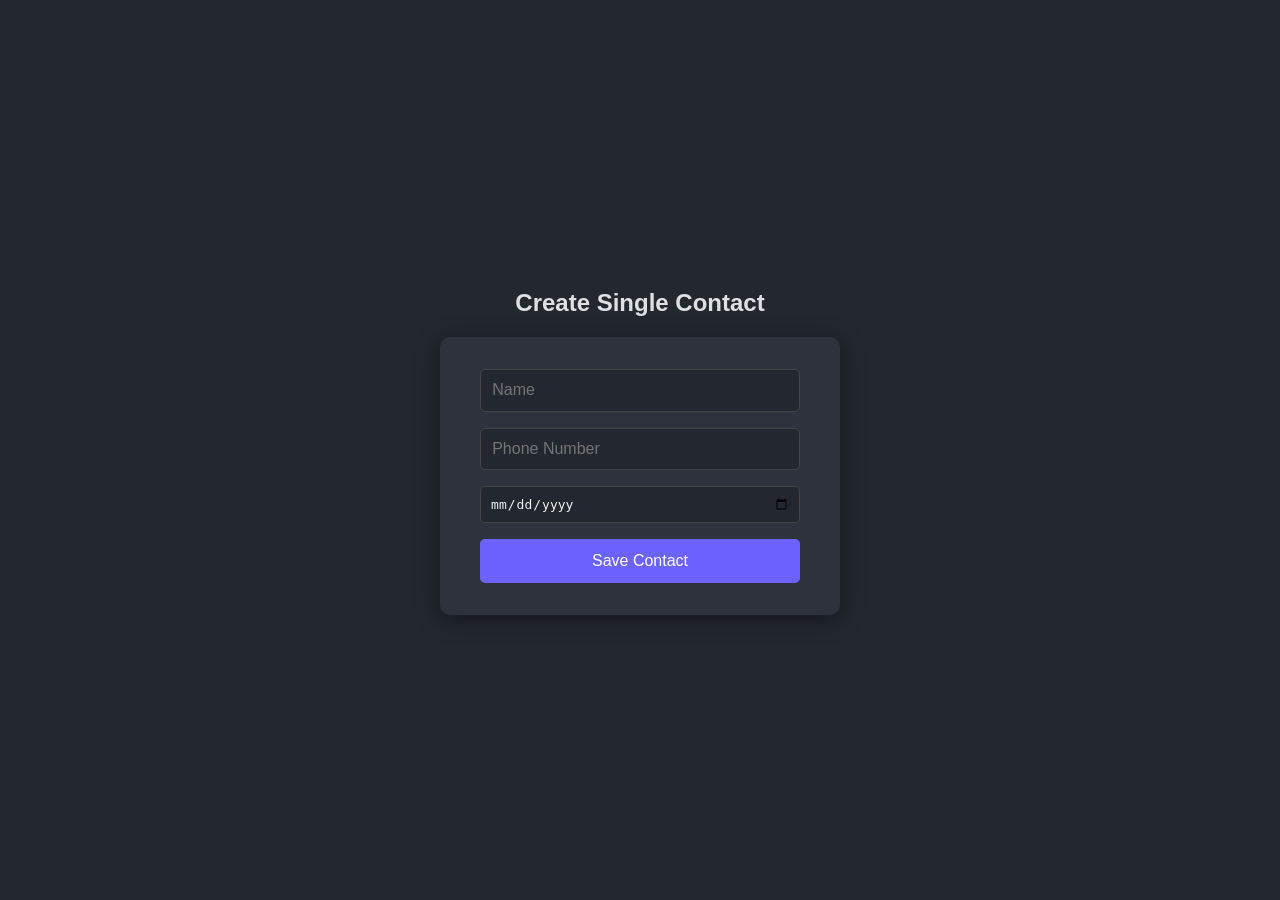
<file: frontend/index.html>
<!DOCTYPE html>
<html>
<head>
    <title>Contact Save Service</title>
    <link rel="stylesheet" href="style.css">
    <meta name="viewport" content="width=device-width, initial-scale=1.0">
</head>
<body>
<h2>Create Single Contact</h2>
<form id="singleContactForm">
    <input type="text" name="name" placeholder="Name" required maxlength="100">
    <input type="text" name="phoneNum" placeholder="Phone Number" required minlength="10" maxlength="15">
    <input type="date" name="birthday" required>
    <button type="submit">Save Contact</button>
</form>
<div id="singleResult"></div>
<script src="script.js"></script>
</body>
</html>
</file>
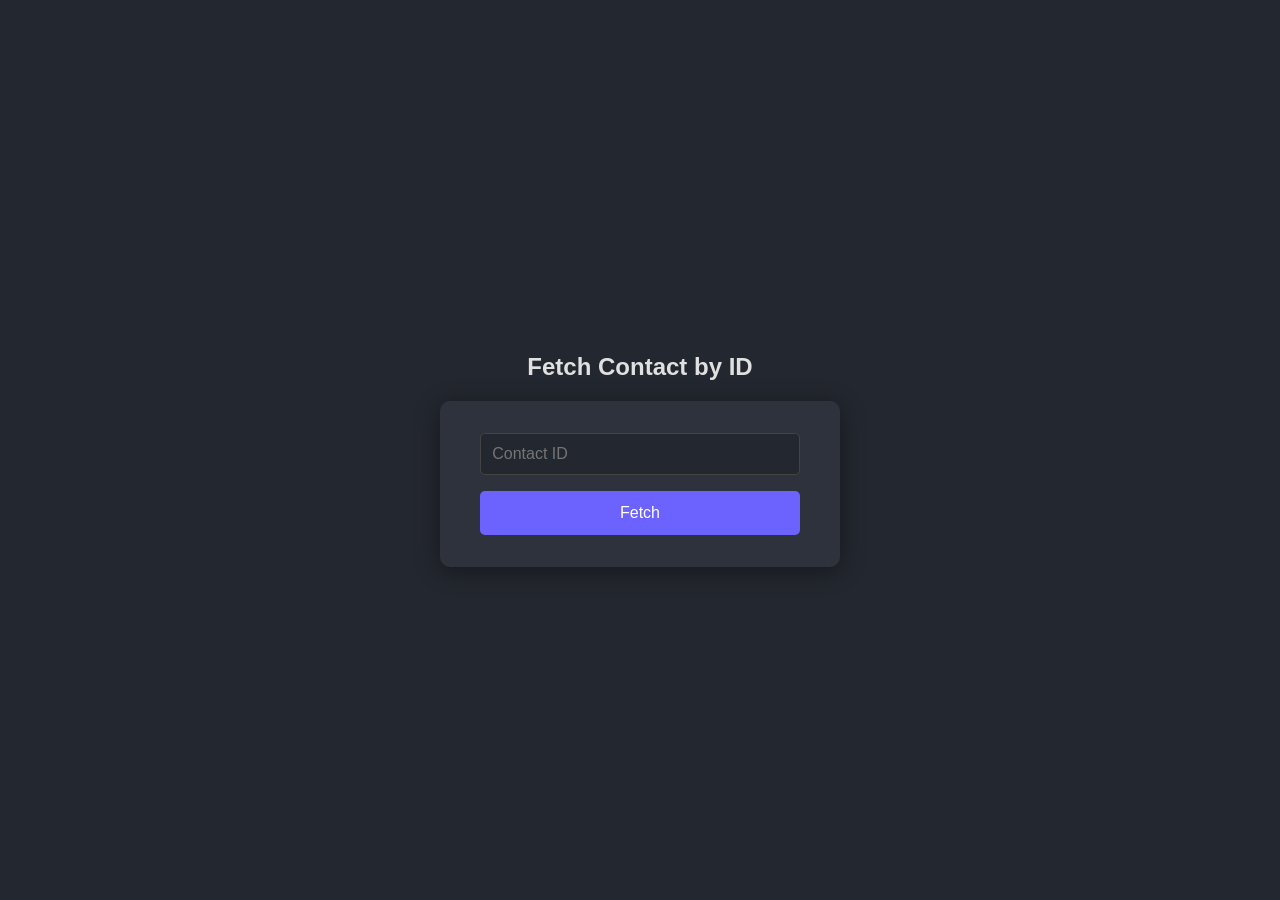
<file: frontend/fetch.html>
<!DOCTYPE html>
<html lang="en">
<head>
    <meta charset="UTF-8">
    <title>Fetch Contact</title>
    <link rel="stylesheet" href="style.css">
    <meta name="viewport" content="width=device-width, initial-scale=1.0">
</head>
<body>
<h2>Fetch Contact by ID</h2>
<form id="fetchContactForm">
    <input type="number" id="contactId" name="contactId" min="1" placeholder="Contact ID" required>
    <button type="submit">Fetch</button>
</form>
<div id="fetchResult"></div>
<script>
    document.getElementById('fetchContactForm').onsubmit = async function(e) {
        e.preventDefault();
        const id = document.getElementById('contactId').value;
        const resultDiv = document.getElementById('fetchResult');
        resultDiv.innerText = 'Loading...';
        try {
            const response = await fetch(`http://localhost:8082/contacts/${id}`);
            if (!response.ok) {
                const error = await response.text();
                throw new Error(error);
            }
            const contact = await response.json();
            resultDiv.innerHTML = `
                <strong>Name:</strong> ${contact.name}<br>
                <strong>Phone:</strong> ${contact.phoneNum}<br>
                <strong>Birthday:</strong> ${contact.birthday}
            `;
        } catch (err) {
            resultDiv.innerText = 'Error: ' + err.message;
        }
    };
</script>
</body>
</html>
</file>
<file: frontend/style.css>
body {
    background: #23272f;
    color: #f1f1f1;
    font-family: Arial, sans-serif;
    margin: 0;
    min-height: 100vh;
    display: flex;
    flex-direction: column;
    align-items: center;
    justify-content: center;
}
h2 {
    color: #e0e0e0;
}
form {
    background: #2d323c;
    padding: 2em 2.5em;
    border-radius: 10px;
    box-shadow: 0 4px 24px rgba(0,0,0,0.4);
    display: flex;
    flex-direction: column;
    gap: 1em;
    min-width: 320px;
}
input {
    background: #23272f;
    color: #f1f1f1;
    border: 1px solid #444;
    border-radius: 5px;
    padding: 0.7em;
    font-size: 1em;
}
input:focus {
    outline: none;
    border-color: #6c63ff;
}
button {
    background: #6c63ff;
    color: #fff;
    border: none;
    border-radius: 5px;
    padding: 0.8em;
    font-size: 1em;
    cursor: pointer;
    transition: background 0.2s;
}
button:hover {
    background: #554ee2;
}
#singleResult {
    margin-top: 1em;
    color: #90ee90;
    font-weight: bold;
    text-align: center;
}
@media (max-width: 480px) {
    form {
        min-width: unset;
        width: 95vw;
        padding: 1em 0.5em;
    }
    input, button {
        font-size: 1em;
        padding: 0.7em 0.5em;
    }
    h2 {
        font-size: 1.2em;
    }
}
</file>
